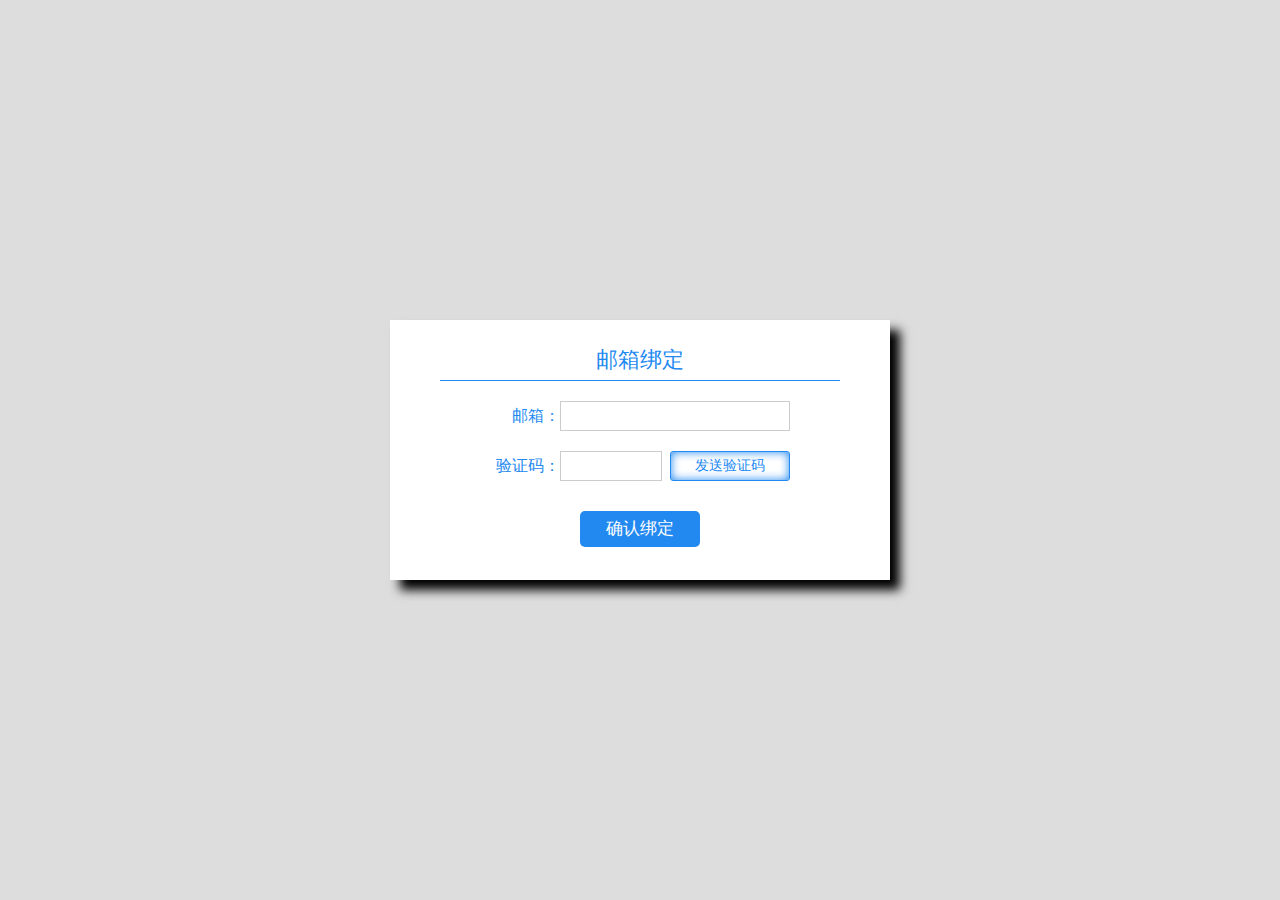
<file: PHP/Send_Email/Send_email.html>
<!DOCTYPE html>
<html>
    <head>
        <meta charset="utf-8">
        <title>邮箱绑定</title>
        <link rel="stylesheet" type="text/css" href="Css/email.css"/>
        <script src="JS/jquery-1.8.3.min.js"></script>
    </head>
    <body>
        <div id="box">
            <h1>邮箱绑定</h1>
            <div class="inpt-box">
                <p class="tit">邮箱：</p>
                <input type="text" id="email">
            </div>
            <div class="inpt-box">
                <p class="tit">验证码：</p>
                <input type="text" id="code">
                <a id="getcode" href="javascript:void(0);">发送验证码</a>
            </div>
            <a id="sub" href="javascript:void(0);">确认绑定</a>
        </div>
    </body>
    <script>
        //发送验证码按钮绑定点击事件
    $("#getcode").click(function(){
        var email=$("#email").val();   //获取用户输入的邮箱地址
        var reg=/^[A-Za-z0-9]+([_\.][A-Za-z0-9]+)*@([A-Za-z0-9\-]+\.)+[A-Za-z]{2,6}$/; //邮箱验证正则
        //验证邮箱格式，邮箱格式错误，弹窗提示信息并阻止程序继续执行
        if(!reg.test(email)){
            alert("请输入正确的邮箱");
            return;
        }
        //ajax发送请求
        $.ajax({
            url:"Send_email.php",   //请求地址
            type:"post", //请求方式
            data:{   //要发送到服务器的数据
                email:email
            },
            dataType:"json",  //预期服务器返回的数据类型为json格式
            cache:true,  //缓存此页面
            success:function(res){    //请求成功回调函数
                //判断服务端响应状态码
                if(res.status==2){//验证码发送成功
                    alert(res.msg);
                    $("#getcode").html("重新发送验证码");   //修改验证码获取按钮内容
                }else if(res.status==3){  //验证码发送失败
                    alert(res.msg);
                }
            },
            error:function(xhr,err){  //请求失败回调函数
                alert("请求失败,错误信息："+err);
            }
        })
    });
    </script>
</html>
</file>
<file: PHP/Send_Email/Css/email.css>
/* 初始化样式 */
*{ margin: 0px; padding: 0; font-family: "microsoft yahei"; font-size: 16px;}
html,body{ width: 100%; height: 100%; background-color: #ddd;}
a{ text-decoration: none;}
 
/* 输入窗口盒子 */
#box{ width: 400px; height: 220px; padding: 20px 50px; margin:auto; position: absolute; left: 0px; right: 0px; top: 0px; bottom: 0px; background-color: #fff; box-shadow: 10px 10px 10px #000; overflow: hidden;}
/* 盒子标题 */
#box h1{ height: 40px; border-bottom: 1px #2289f0 solid; text-align: center; line-height: 40px; font-size: 22px; font-weight: 400; color: #2289F0; overflow: hidden;}
/* 输入框盒子 */
.inpt-box{ width: 300px; height: 30px; margin: 20px auto 0px; overflow: hidden;}
.tit{ float: left; width: 70px; height: 100%; line-height: 30px; text-align: right; color: #2289F0; overflow:hidden;}
/* 输入框 */
.inpt-box input{ float: left; width: 228px; height: 28px; border: 1px solid #ccc; text-indent: 5px;}
/* 验证码输入框 */
.inpt-box #code{ width: 100px;}
/* 发送验证码按钮 */
#getcode{ display: inline-block; float: right; width: 118px; height: 28px; border: 1px solid #2289F0; color: #2289F0; text-align: center; line-height: 28px; font-size: 14px; border-radius: 3px; box-shadow: inset 0px 0px 10px #2289F0; overflow: hidden;}
/* 确认绑定按钮 */
#sub{ display: block; margin: 30px auto 10px; width: 120px; height: 36px; line-height: 36px; background-color: #2289F0; color: #fff; text-align: center; font-size: 17px; border-radius: 5px; overflow: hidden;}
</file>
